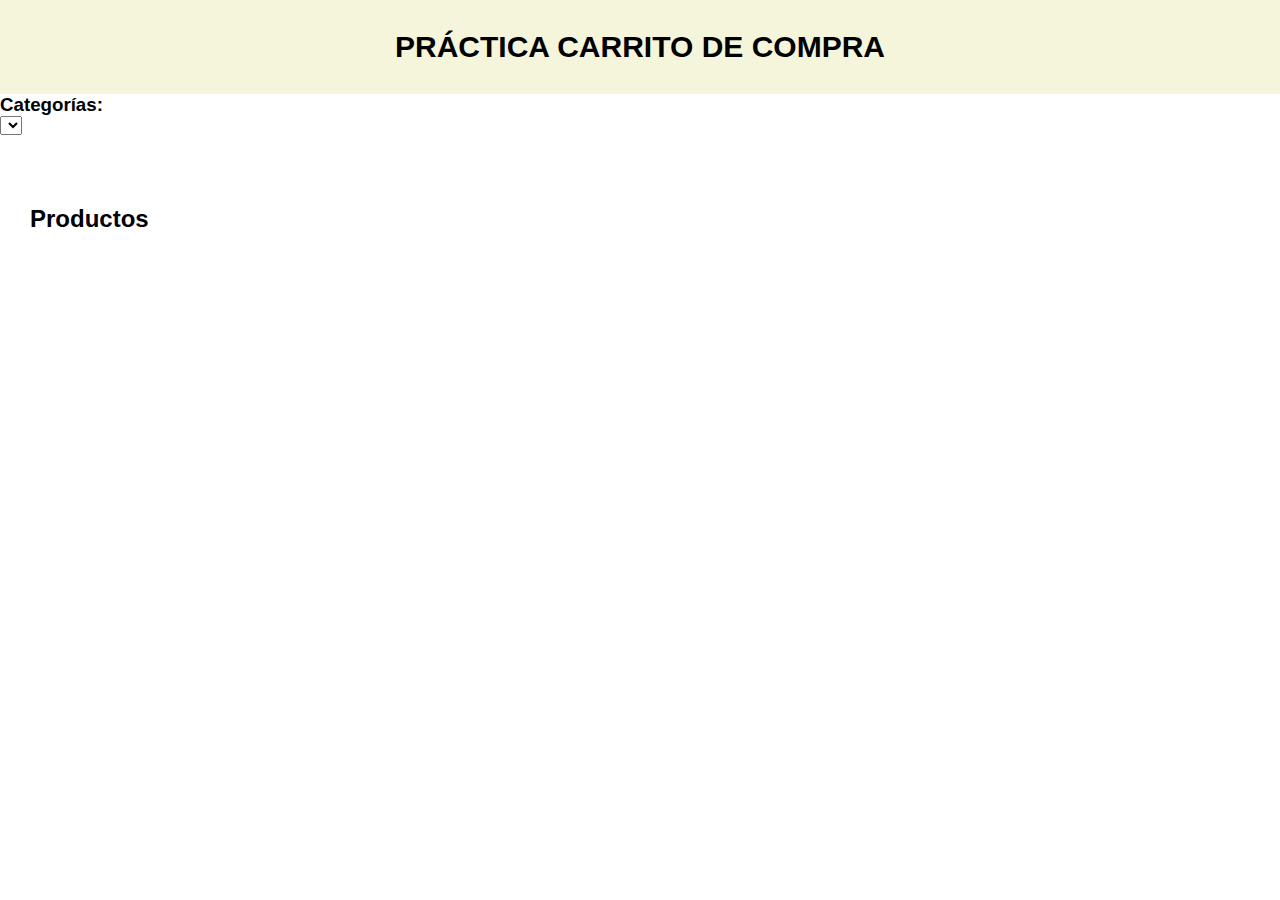
<file: index.html>
<!DOCTYPE html>
<html lang="en">
    <head>
        <meta charset="UTF-8">
        <meta http-equiv="X-UA-Compatible" content="IE=edge">
        <meta name="viewport" content="width=device-width, initial-scale=1.0">
        <link rel="stylesheet" href="https://cdnjs.cloudflare.com/ajax/libs/font-awesome/6.3.0/css/all.min.css" integrity="sha512-SzlrxWUlpfuzQ+pcUCosxcglQRNAq/DZjVsC0lE40xsADsfeQoEypE+enwcOiGjk/bSuGGKHEyjSoQ1zVisanQ==" crossorigin="anonymous" referrerpolicy="no-referrer" />
        <link rel="stylesheet" href="css/main.css">
        <title>Práctica: carrito de compra</title>
    </head>
    <body>

        <header class="grid-container bg-color">
            <p class="grid-item title">Práctica carrito de compra</p>
        </header>

        <main>

            <section>
                <h3>Categorías:</h3>
                <select id="select-categories" class="select-css">
                    
                </select>
            </section>

            <section class="grid-container-tabla">
                <div id="carrito" class="grid-item-tabla carrito padding">
                    <i id="icon-carrito" class="fa-sharp fa-solid fa-cart-shopping"></i>
                </div>

                <div id="tabla-carrito" class="grid-item-tabla position-absolute hidden">
                    <table>
                        <thead>
                            <tr>
                                <th>Imagen</th>
                                <th>Nombre</th>
                                <th>Precio</th>
                                <th></th>
                                <th>Cantidad</th>
                                <th></th>
                                <th>Subtotal</th>
                                <th></th>
                            </tr>
                        </thead>

                        <tbody id="pintar-tabla-carrito">

                        </tbody>
                    </table>

                    <div id="botones-tabla">
                        <button id="btn-vaciar-carrito">Vaciar carrito</button>
                        <button id="comprar">Comprar</button>
                    </div>
                </div>
            </section>

            <section id="productos" class="grid-container">
                <div class="grid-item">
                    <h2>Productos</h2>
                </div>

                <div id="pintar-cards" class="grid-container-cards">

                </div>
            </section>

        </main>

        
        <script src="js/main.js"></script>
    </body>
</html>
</file>
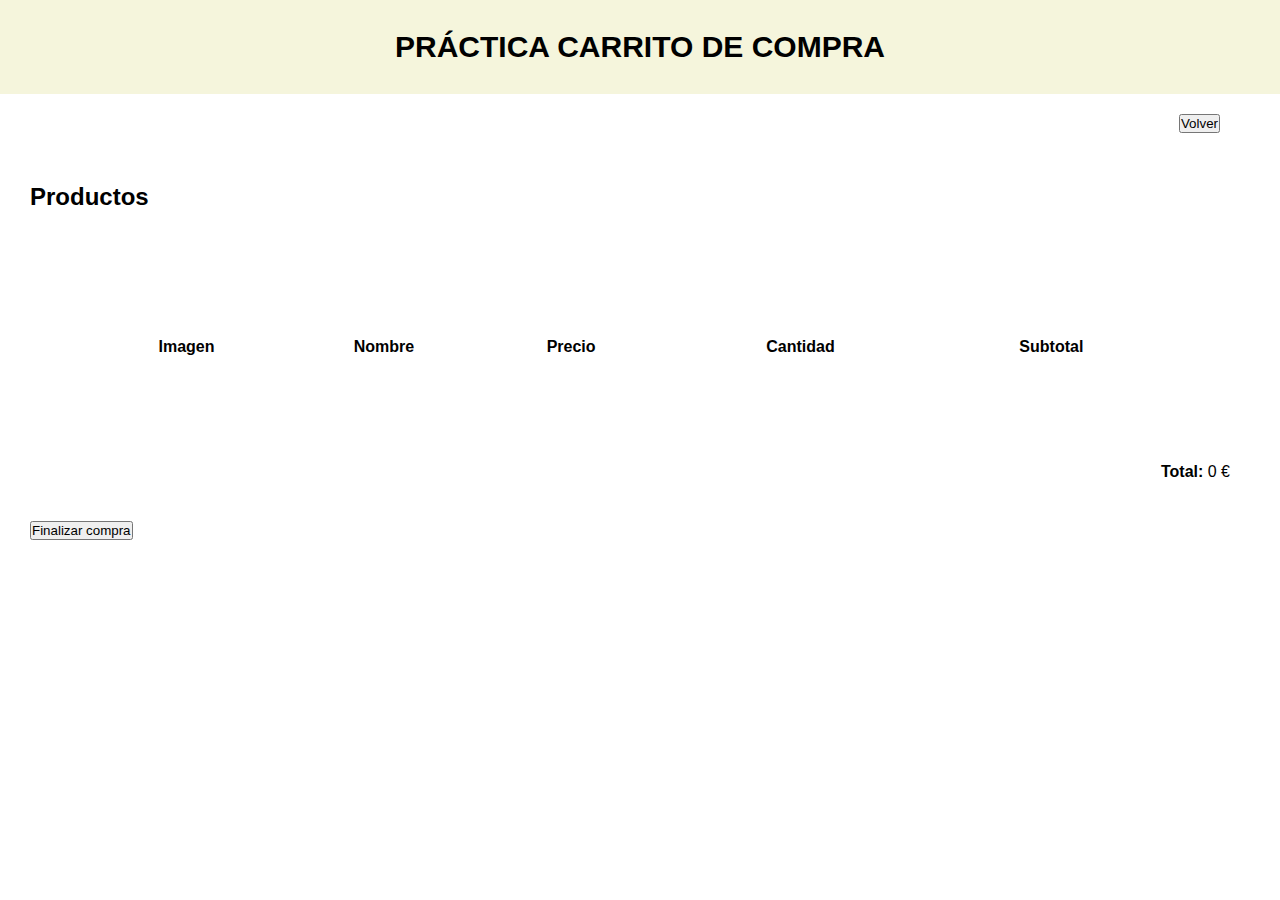
<file: finalizar-compra.html>
<!DOCTYPE html>
<html lang="en">
    <head>
        <meta charset="UTF-8">
        <meta http-equiv="X-UA-Compatible" content="IE=edge">
        <meta name="viewport" content="width=device-width, initial-scale=1.0">
        <link rel="stylesheet" href="https://cdnjs.cloudflare.com/ajax/libs/font-awesome/6.3.0/css/all.min.css" integrity="sha512-SzlrxWUlpfuzQ+pcUCosxcglQRNAq/DZjVsC0lE40xsADsfeQoEypE+enwcOiGjk/bSuGGKHEyjSoQ1zVisanQ==" crossorigin="anonymous" referrerpolicy="no-referrer" />
        <link rel="stylesheet" href="css/main.css">
        <title>Práctica: carrito de compra | Finalizar compra</title>
    </head>
    <body>

        <header class="grid-container bg-color">
            <p class="grid-item title">Práctica carrito de compra</p>
        </header>

        <main>

            <div class="flex padding">
                <button id="volver">Volver</button>
            </div>

            <section>
                <div class="grid-container">
                    <h2 class="grid-item">Productos</h2>
                </div>

                <div id="pintar-carrito" class="grid-container">
                    <table class="margin">
                        <thead class="grid-item">
                            <tr>
                                <th>Imagen</th>
                                <th>Nombre</th>
                                <th>Precio</th>
                                <th></th>
                                <th>Cantidad</th>
                                <th></th>
                                <th>Subtotal</th>
                                <th></th>
                            </tr>
                        </thead>

                        <tbody id="pintar-tabla-carrito" class="grid-item">

                        </tbody>
                    </table>

                    <div id="total-finalizar-compra" class="flex">

                    </div>

                    <form class="padding">
                        <input type="submit" id="btn-finalizar-compra" value="Finalizar compra">
                    </form>
                </div>

            </section>

        </main>    

        <script src="js/main.js"></script>
    </body>
</html>
</file>
<file: css/main.css>
*{
    padding: 0;
    margin: 0;
    box-sizing: border-box;
    font-family: Verdana, Geneva, Tahoma, sans-serif;
}

.grid-container{
    display: grid;
    grid-template-columns: 1fr;
    padding: 10px;
    gap: 20px;
}

.grid-item{
    margin: 10px;
    padding: 10px;
}

.grid-container-tabla{
    display: grid;
    grid-template-columns: 1fr 2fr;
    position: relative;
}

.grid-item-tabla{
    grid-column: 2 / 3;
}

.position-absolute{
    position: absolute;
    top: 80%;
    right: 10%;
    background-color: hsl(0, 0%, 0%, 0.2);
}

#carrito{
    display: grid;
    justify-content: flex-end;
    margin-right: 40px;
}

.grid-container-cards{
    display: grid;
    grid-template-columns: 1fr;
    margin: 10px;
    gap: 10px;
}

.grid-item-cards{
    padding: 10px;
    border: 1px solid hsla(0, 0%, 83%, 0.5);
}

.title{
    font-size: 30px;
    text-align: center;
    text-transform: uppercase;
    font-weight: bold;
    padding: 10px;
}

.fa-cart-shopping{
    font-size: 35px;
}

img{
    width: 100%;
}

th{
    padding: 5px;
}

td{
    text-align: center;
}

td img{
    width: 50%;
}

.flex{
    display: flex;
    justify-content: flex-end;
    margin-right: 40px;
}

.bg-color{
    background-color: beige;
}

#botones-tabla{
    display: flex;
    justify-content: flex-end;
    margin-right: 40px;
    gap: 5px;
}

.padding{
    padding: 20px;
}

.hidden{
    visibility: hidden;
}

.margin{
    margin: 80px;
}

article div img{
    display: inline;
    width: 25px;
}

/* ===================================
                     media query 768px
======================================*/
@media screen and (min-width:768px) {
    .grid-container-cards {
        grid-template-columns: repeat(2, 1fr);
    }
}
/*768px end.*/
/* ===================================
                     media query 992px
======================================*/
@media screen and (min-width:992px) {
    .grid-container-cards {
        grid-template-columns: repeat(3, 1fr);
    }
}
/*992px end.*/
/* ===================================
                    media query 1200px
======================================*/
@media screen and (min-width:1200px) {
    .grid-container-cards {
        grid-template-columns: repeat(4, 1fr);
    }
}
/*1200px end.*/
</file>
